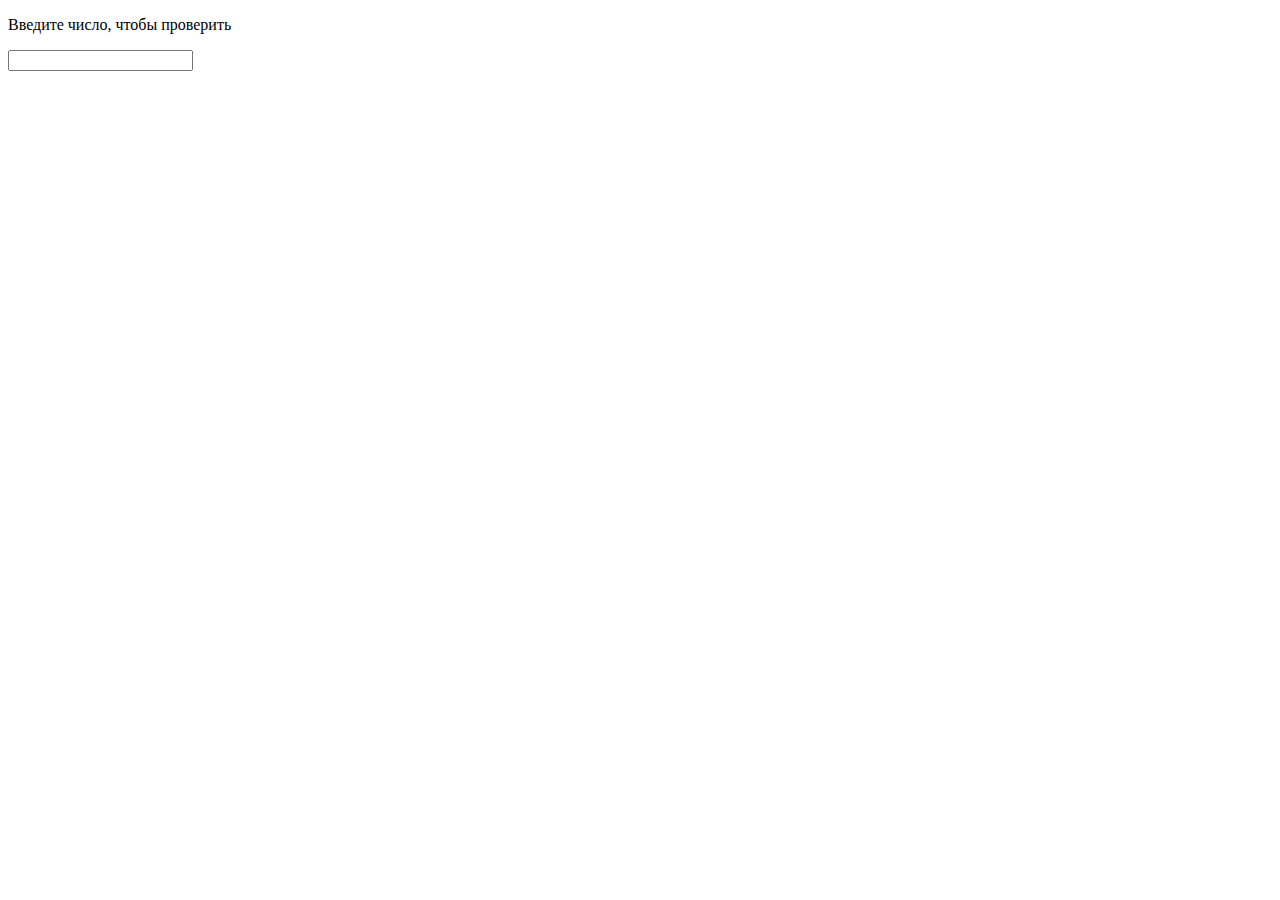
<file: zd2/one/index.html>
<!DOCTYPE html>
<html>

<head>
	<title>Задание №1</title>
  <meta charset="UTF-8" />
  <style src = "./styles.css" type = "text/css"></style>
</head>

<body>
  <form>
    <p>Введите число, чтобы проверить</p>
		<input type ="text" id ="in"></input>
		<p id = "errorText">

		</p>
	</form>
	

</body>
	<script type ="text/javascrypt" src="src/index.js">
	</script>
</html>
</file>
